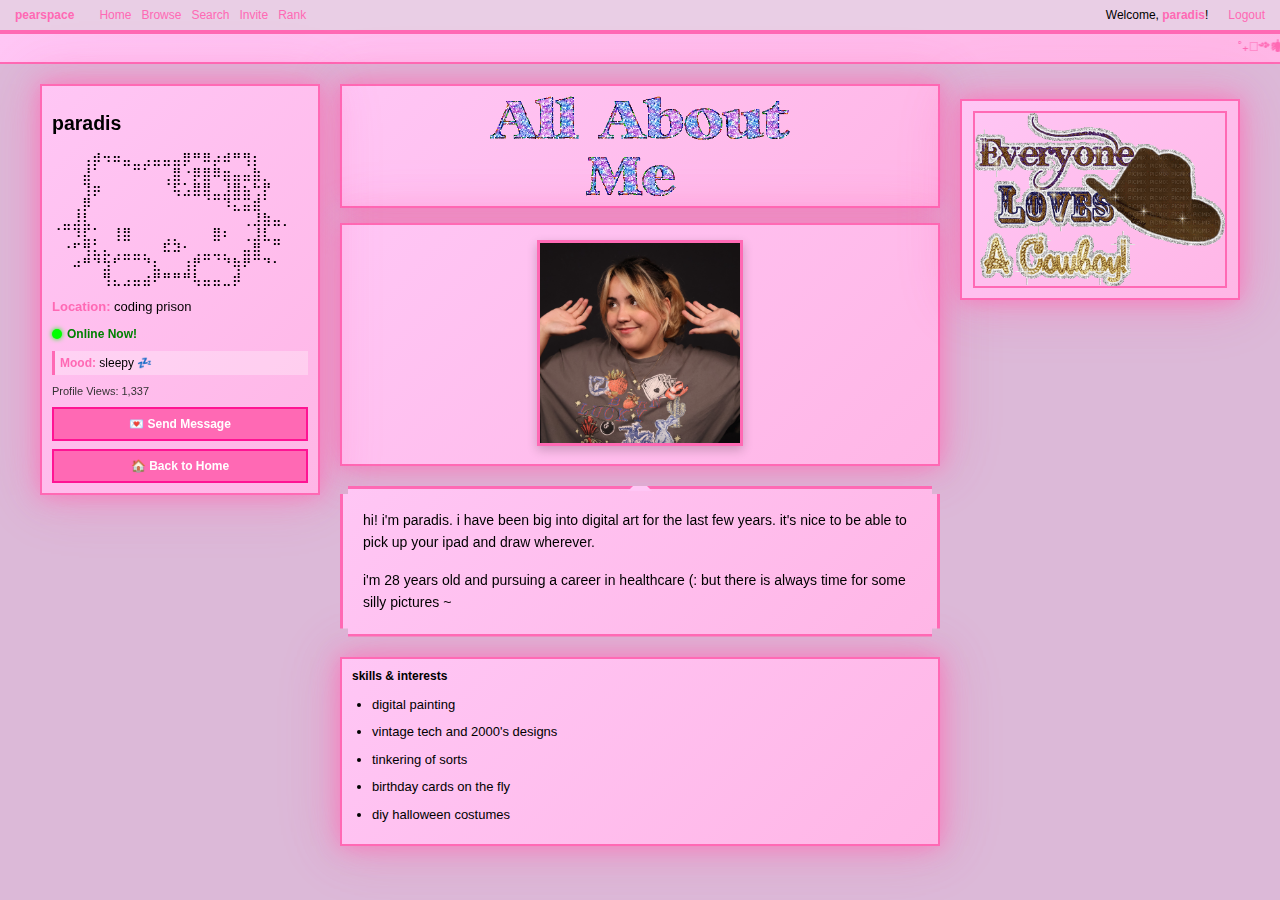
<file: about.html>
<!DOCTYPE html>
<html lang="en">
<head>
  <meta charset="UTF-8">
  <title>About - Paradis S.</title>
  <link rel="icon" type="image/png" href="favicon.png">
  <link rel="stylesheet" href="style.css">
  <link rel="stylesheet" href="about-style.css">
  <script src="cursor-sparkle.js" defer></script>
</head>
<body>

  <!-- 🌟 TOP NAV BAR -->
  <div class="top-bar">
    <div class="top-left">
      <span class="myspace-logo">pearspace</span>
      <a href="index.html">Home</a>      
      <a href="#">Browse</a>
      <a href="#">Search</a>
      <a href="#">Invite</a>
      <a href="#">Rank</a>
    </div>
    <div class="top-right">
      <span>Welcome, <strong>paradis</strong>!</span>
      <a href="#">Logout</a>
    </div>
  </div>

  <!-- MARQUEE SCROLLING TEXT -->
  <div class="marquee-container">
    <marquee behavior="scroll" direction="left">
      ˚₊𓆩༺🕷༻𓆪₊˚ Learn more about me and my work! ˚₊𓆩༺🕷༻𓆪₊˚
    </marquee>
  </div>

  <div class="container">

    <!-- LEFT SIDEBAR -->
    <div class="sidebar sidebar-left">
      <div class="profile-box">
        <h2>paradis</h2>
        <p>⠀⠀⠀⢠⡾⠲⠶⣤⣀⣠⣤⣤⣤⡿⠛⠿⡴⠾⠛⢻⡆⠀⠀⠀
⠀⠀⠀⣼⠁⠀⠀⠀⠉⠁⠀⢀⣿⠐⡿⣿⠿⣶⣤⣤⣷⡀⠀⠀
⠀⠀⠀⢹⡶⠀⠀⠀⠀⠀⠀⠈⢯⣡⣿⣿⣀⣸⣿⣦⢓⡟⠀⠀
⠀⠀⢀⡿⠀⠀⠀⠀⠀⠀⠀⠀⠀⠀⠀⠈⠉⠹⣍⣭⣾⠁⠀⠀
⠀⣀⣸⣇⠀⠀⠀⠀⠀⠀⠀⠀⠀⠀⠀⠀⠀⠀⠀⢀⣸⣷⣤⡀
⠈⠉⠹⣏⡁⠀⢸⣿⠀⠀⠀⢀⡀⠀⠀⠀⣿⠆⠀⢀⣸⣇⣀⠀
⠀⠐⠋⢻⣅⣄⢀⣀⣀⡀⠀⠯⠽⠂⢀⣀⣀⡀⠀⣤⣿⠀⠉⠀
⠀⠀⠴⠛⠙⣳⠋⠉⠉⠙⣆⠀⠀⢰⡟⠉⠈⠙⢷⠟⠉⠙⠂⠀
⠀⠀⠀⠀⠀⢻⣄⣠⣤⣴⠟⠛⠛⠛⢧⣤⣤⣀⡾</p>
        <p><strong>Location:</strong> coding prison</p>
        
        <div class="online-status">
          <span class="status-dot"></span>
          <span>Online Now!</span>
        </div>
        
        <div class="mood-status">
          <strong>Mood:</strong> sleepy 💤
        </div>
        
        <div class="profile-stats">
          <p>Profile Views: 1,337</p>
        </div>
        
        <div class="profile-buttons">
          <a href="contact.html" class="myspace-btn">💌 Send Message</a>
          <a href="index.html" class="myspace-btn">🏠 Back to Home</a>
        </div>
      </div>
    </div>

    <!-- MIDDLE CONTENT -->
    <div class="content">
      <div class="header-box-gif">
        <img src="about.gif" alt="About Me">
      </div>

      <!-- PROFILE PHOTO BOX -->
      <div class="profile-photo-box">
        <img src="me.JPG" alt="paradis profile photo" class="profile-photo">
      </div>
      
      <!-- SPEECH BUBBLE BIO -->
      <div class="speech-bubble">
        <p> hi! i'm paradis. i have been big into digital art for the last few years. it's nice to be able to pick up your ipad and draw wherever. </p>
        <p> i'm 28 years old and pursuing a career in healthcare (: but there is always time for some silly pictures ~ </p>
      </div>

      <!-- SKILLS/INTERESTS BOX -->
      <div class="about-box">
        <h3>skills & interests</h3>
        <ul>
          <li>digital painting</li>
          <li>vintage tech and 2000's designs</li>
          <li>tinkering of sorts</li>
          <li>birthday cards on the fly</li>
          <li>diy halloween costumes</li>
        </ul>
      </div>
    </div>

    <!-- RIGHT SIDEBAR - GIF BOX -->
    <div class="sidebar sidebar-right">
      <div class="gif-box">
        <img src="meow.gif" alt="Decorative gif">
      </div>
    </div>

  </div>
</body>
</html>
</file>
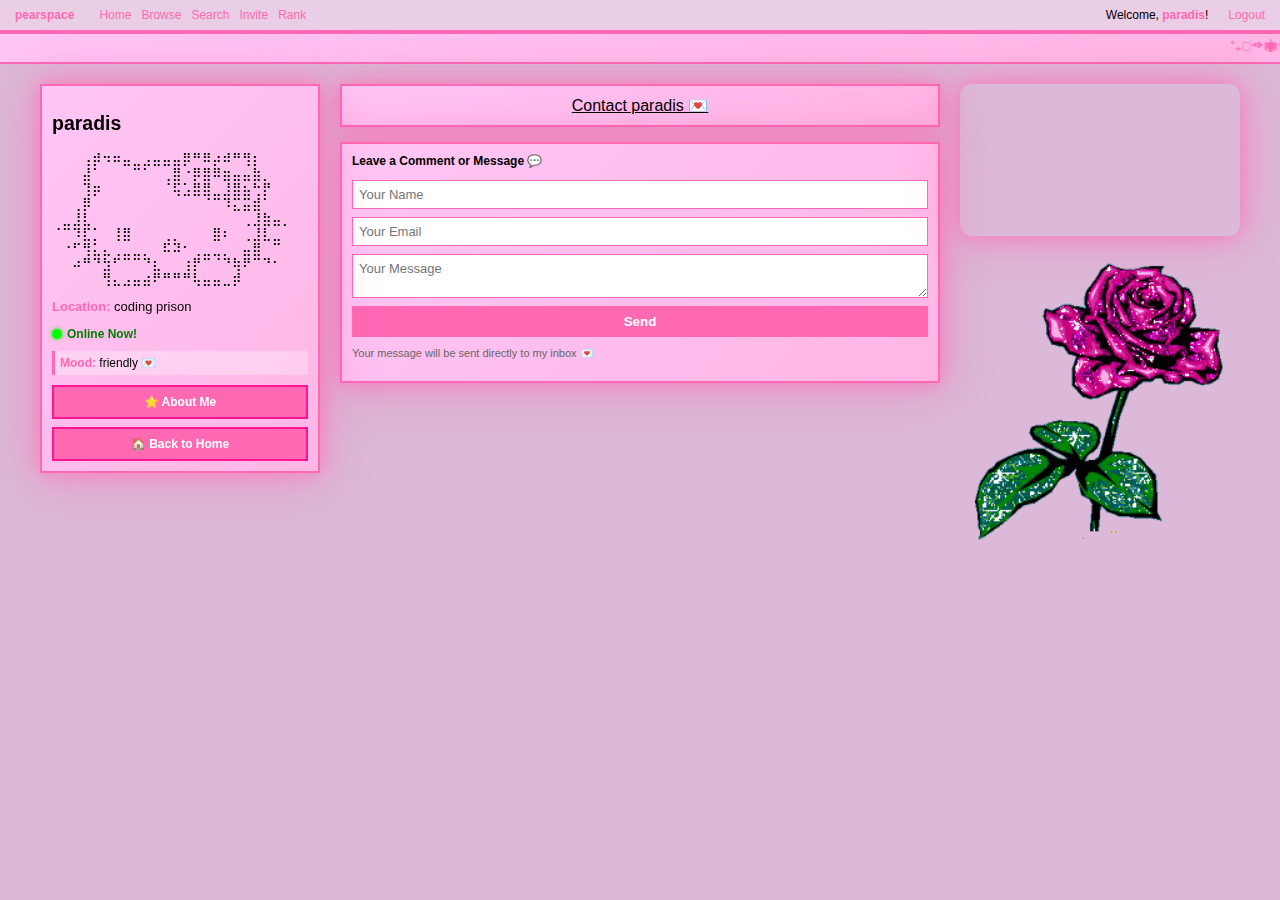
<file: contact.html>
<!DOCTYPE html>
<html lang="en">
<head>
  <meta charset="UTF-8">
  <title>Contact - Paradis S.</title>
  <link rel="icon" type="image/png" href="favicon.png">
  <link rel="stylesheet" href="style.css">
  <link rel="stylesheet" href="contact-style.css">
  <script src="cursor-sparkle.js" defer></script>
</head>
<body>

  <!-- 🌟 TOP NAV BAR -->
  <div class="top-bar">
    <div class="top-left">
      <span class="myspace-logo">pearspace</span>
      <a href="index.html">Home</a>      
      <a href="#">Browse</a>
      <a href="#">Search</a>
      <a href="#">Invite</a>
      <a href="#">Rank</a>
    </div>
    <div class="top-right">
      <span>Welcome, <strong>paradis</strong>!</span>
      <a href="#">Logout</a>
    </div>
  </div>

  <!-- MARQUEE SCROLLING TEXT -->
  <div class="marquee-container">
    <marquee behavior="scroll" direction="left">
      ˚₊𓆩༺🕷༻𓆪₊˚ Send me a message! I'd love to hear from you! ˚₊𓆩༺🕷༻𓆪₊˚
    </marquee>
  </div>

  <div class="container">

    <!-- LEFT SIDEBAR -->
    <div class="sidebar sidebar-left">
      <div class="profile-box">
        <h2>paradis</h2>
        <p>⠀⠀⠀⢠⡾⠲⠶⣤⣀⣠⣤⣤⣤⡿⠛⠿⡴⠾⠛⢻⡆⠀⠀⠀
⠀⠀⠀⣼⠁⠀⠀⠀⠉⠁⠀⢀⣿⠐⡿⣿⠿⣶⣤⣤⣷⡀⠀⠀
⠀⠀⠀⢹⡶⠀⠀⠀⠀⠀⠀⠈⢯⣡⣿⣿⣀⣸⣿⣦⢓⡟⠀⠀
⠀⠀⢀⡿⠀⠀⠀⠀⠀⠀⠀⠀⠀⠀⠀⠈⠉⠹⣍⣭⣾⠁⠀⠀
⠀⣀⣸⣇⠀⠀⠀⠀⠀⠀⠀⠀⠀⠀⠀⠀⠀⠀⠀⢀⣸⣷⣤⡀
⠈⠉⠹⣏⡁⠀⢸⣿⠀⠀⠀⢀⡀⠀⠀⠀⣿⠆⠀⢀⣸⣇⣀⠀
⠀⠐⠋⢻⣅⣄⢀⣀⣀⡀⠀⠯⠽⠂⢀⣀⣀⡀⠀⣤⣿⠀⠉⠀
⠀⠀⠴⠛⠙⣳⠋⠉⠉⠙⣆⠀⠀⢰⡟⠉⠈⠙⢷⠟⠉⠙⠂⠀
⠀⠀⠀⠀⠀⢻⣄⣠⣤⣴⠟⠛⠛⠛⢧⣤⣤⣀⡾</p>

        <p><strong>Location:</strong> coding prison</p>
        
        <div class="online-status">
          <span class="status-dot"></span>
          <span>Online Now!</span>
        </div>
        
        <div class="mood-status">
          <strong>Mood:</strong> friendly 💌
        </div>
        
        <div class="profile-stats" style="text-align:center;">
          <div id="sfcg47qcm6dtplu3w4q92g3cm7egqf5839t"></div>
          <script type="text/javascript" src="https://counter1.optistats.ovh/private/counter.js?c=g47qcm6dtplu3w4q92g3cm7egqf5839t&down=async" async></script>
          <noscript>
            <img src="https://counter1.optistats.ovh/private/freecounterstat.php?c=g47qcm6dtplu3w4q92g3cm7egqf5839t" border="0" alt="visitor counter">
          </noscript>
        </div>
        
        <div class="profile-buttons">
          <a href="about.html" class="myspace-btn">⭐ About Me</a>
          <a href="index.html" class="myspace-btn">🏠 Back to Home</a>
        </div>
      </div>
    </div>

    <!-- MIDDLE CONTENT -->
    <div class="content">
      <div class="header-box">
        <h1>Contact paradis 💌</h1>
      </div>

      <!-- 💌 COMMENT BOX -->
      <div id="contact" class="comment-box">
        <h3>Leave a Comment or Message 💬</h3>
        <form action="https://formspree.io/f/mnngyaga" method="POST">
          <input type="text" name="name" placeholder="Your Name" required>
          <input type="email" name="email" placeholder="Your Email" required>
          <textarea name="message" placeholder="Your Message" required></textarea>
          <button type="submit">Send</button>
        </form>
        <p style="margin-top: 10px; font-size: 11px; color: #666;">Your message will be sent directly to my inbox 💌</p>
      </div>
    </div>

    <!-- RIGHT SIDEBAR -->
    <div class="sidebar sidebar-right">
      <iframe class="spotify-player" data-testid="embed-iframe" style="border-radius:12px" src="https://open.spotify.com/embed/playlist/3vy7qsDl4q1XsM1BGcwN5s?utm_source=generator" width="100%" height="152" frameborder="0" allowfullscreen allow="autoplay; clipboard-write; encrypted-media; fullscreen; picture-in-picture" loading="lazy"></iframe>
      
      <div class="gif-box">
        <img src="contact-gif.gif" alt="Decorative gif">
      </div>
    </div>

  </div>
</body>
</html>
</file>
<file: style.css>
/* === GLOBAL === */
body {
  background-color: #dcb9d8;
  font-family: "Calibri", sans-serif;
  color: #000;
  margin: 0;
  padding: 0;
  font-size: 13px;
}

a {
  color: hotpink;
  text-decoration: none;
}

a:hover {
  text-decoration: underline;
}

/* === TOP NAV BAR === */
.top-bar {
  display: flex;
  justify-content: space-between;
  background-color: #e9cee5;
  border-bottom: 2px solid hotpink;
  padding: 8px 15px;
  font-size: 12px;
  align-items: center;
}

.top-left {
  display: flex;
  align-items: center;
}

.top-left a,
.top-right a {
  color: hotpink;
  margin-left: 10px;
}

.top-left a:first-child {
  margin-left: 0;
}

.top-left .myspace-logo {
  font-weight: bold;
  margin-right: 15px;
  color: hotpink;
}

.top-right {
  display: flex;
  gap: 10px;
  align-items: center;
}

.top-right span {
  color: #000;
}

/* === LAYOUT === */
.container {
  display: grid;
  grid-template-columns: 280px 1fr 280px;
  gap: 20px;
  max-width: 1200px;
  margin: 20px auto;
  align-items: start;
}

.sidebar {
  width: 100%;
}

.sidebar-left {
  grid-column: 1;
  position: sticky;
  top: 10px;
  align-self: flex-start;
}

.content {
  grid-column: 2;
  max-width: 100%;
}

.sidebar-right {
  grid-column: 3;
  position: sticky;
  top: 10px;
  align-self: flex-start;
}

/* Spotify player styling - no box */
.spotify-player {
  display: block;
  box-shadow: 
    0 0 20px rgba(255, 105, 180, 0.6),
    0 0 40px rgba(255, 105, 180, 0.4),
    0 0 60px rgba(255, 105, 180, 0.2);
}

/* === GIF BOX === */
.gif-box {
  background: linear-gradient(135deg, #ffc6f5 0%, #ffb6e6 100%);
  border: 2px solid hotpink;
  padding: 10px;
  margin-top: 15px;
  border-radius: 0;
  box-shadow: 
    0 0 20px rgba(255, 105, 180, 0.6),
    0 0 40px rgba(255, 105, 180, 0.4),
    0 0 60px rgba(255, 105, 180, 0.2);
  text-align: center;
}

.gif-box img {
  width: 100%;
  max-width: 250px;
  border: 2px solid hotpink;
  display: block;
  margin: 0 auto;
}

/* === BOXES === */
.profile-box,
.info-box,
.header-box,
.about-box,
.friends-box,
.posts-box,
.comment-box,
.post {
  background: linear-gradient(135deg, #ffc6f5 0%, #ffb6e6 100%);
  border: 2px solid hotpink;
  padding: 10px;
  margin-bottom: 15px;
  border-radius: 0;
  box-shadow: 
    0 0 20px rgba(255, 105, 180, 0.6),
    0 0 40px rgba(255, 105, 180, 0.4),
    0 0 60px rgba(255, 105, 180, 0.2);
}

.profile-pic,
.friends-grid img,
.art-img {
  width: 100%;
  border: 2px solid hotpink;
  border-radius: 0;
}

/* === HEADER === */
.header-box h1 {
  font-size: 16px;
  margin: 0;
  font-weight: normal;
  text-align: center;
  text-decoration: underline;
}

.about-box h3,
.friends-box h3,
.posts-box h3,
.comment-box h3,
.info-box h3,
.music-box h3 {
  margin-top: 0;
  font-size: 12px;
}

/* === FRIENDS GRID === */
.friends-grid {
  display: grid;
  grid-template-columns: repeat(4, 1fr);
  gap: 5px;
}
/* === FRIENDS GRID === */
.friends-grid {
  display: grid;
  grid-template-columns: repeat(4, 1fr);
  gap: 5px;
}

.friends-grid a {
  display: block;
  cursor: pointer;
  transition: transform 0.2s;
}

.friends-grid a:hover {
  transform: scale(1.05);
  filter: brightness(1.1);
}

/* === LIGHTBOX === */
.lightbox {
  display: none;
  position: fixed;
  z-index: 10000;
  top: 0;
  left: 0;
  width: 100%;
  height: 100%;
  background: rgba(0, 0, 0, 0.9);
  align-items: center;
  justify-content: center;
}

.lightbox:target {
  display: flex;
}

.lightbox img {
  max-width: 90%;
  max-height: 90%;
  border: 3px solid hotpink;
  box-shadow: 
    0 0 30px rgba(255, 105, 180, 0.8),
    0 0 60px rgba(255, 105, 180, 0.6);
}

.lightbox-close {
  position: absolute;
  top: 20px;
  right: 30px;
  font-size: 50px;
  color: hotpink;
  text-decoration: none;
  font-weight: bold;
  cursor: pointer;
  transition: color 0.3s;
}

.lightbox-close:hover {
  color: #ff69b4;
  text-decoration: none;
}
/* === POSTS === */
.post h4 {
  margin-top: 0;
  font-size: 13px;
}

.post-stats {
  display: flex;
  gap: 15px;
  margin-top: 8px;
  font-size: 11px;
  color: #666;
}

.post-stats span {
  display: flex;
  align-items: center;
  gap: 3px;
}

/* === COMMENT BOX === */
.comment-box form {
  display: flex;
  flex-direction: column;
  gap: 8px;
}

.comment-box input,
.comment-box textarea {
  padding: 6px;
  border: 1px solid hotpink;
  background: #fff;
  font-size: 13px;
  font-family: inherit;
  border-radius: 0;
}

.comment-box button {
  background: hotpink;
  color: white;
  border: none;
  padding: 8px;
  cursor: pointer;
  font-weight: bold;
  border-radius: 0;
}

.comment-box button:hover {
  background: #ff69b4;
}

/* === MOBILE === */
@media (max-width: 1000px) {
  .container {
    grid-template-columns: repeat(2, 1fr);
    padding: 0 10px;
  }
  
  .sidebar-left {
    grid-column: 1;
    position: static;
  }
  
  .content {
    grid-column: 1 / -1;
    order: 3;
  }
  
  .sidebar-right {
    grid-column: 2;
    position: static;
  }
}

@media (max-width: 600px) {
  .container {
    grid-template-columns: 1fr;
  }
  
  .sidebar-left,
  .sidebar-right,
  .content {
    grid-column: 1;
    order: unset;
  }
}

/* === CURSOR SPARKLE TRAIL === */
.cursor-sparkle {
  position: absolute;
  width: 8px;
  height: 8px;
  background: radial-gradient(circle, #ff69b4, transparent 60%);
  pointer-events: none;
  animation: sparkleFade 0.8s ease-out forwards;
  z-index: 9999;
}

@keyframes sparkleFade {
  from { opacity: 1; transform: scale(1); }
  to { opacity: 0; transform: scale(2); }
}

/* === CUSTOM CURSOR === */
* {
  cursor: url(https://cur.cursors-4u.net/nature/nat-10/nat985.cur), auto !important;
}

/* === FUN HOVER COLORS === */
strong,
em {
  color: hotpink;
}

a:hover,
.track button:hover {
  filter: brightness(1.2);
}

/* === MYSPACE FEATURES === */

/* Online Status */
.online-status {
  display: flex;
  align-items: center;
  gap: 5px;
  margin: 10px 0;
  font-size: 12px;
  font-weight: bold;
  color: green;
}

.status-dot {
  width: 10px;
  height: 10px;
  background: #00ff00;
  border-radius: 50%;
  animation: pulse 1.5s infinite;
  box-shadow: 0 0 5px #00ff00;
}

@keyframes pulse {
  0%, 100% { opacity: 1; }
  50% { opacity: 0.5; }
}

/* Mood Status */
.mood-status {
  margin: 10px 0;
  font-size: 12px;
  padding: 5px;
  background: rgba(255, 255, 255, 0.3);
  border-left: 3px solid hotpink;
}

/* Profile Stats */
.profile-stats {
  margin: 10px 0;
  font-size: 11px;
  color: #333;
}

.profile-stats p {
  margin: 5px 0;
}

/* Profile Buttons */
.profile-buttons {
  display: flex;
  flex-direction: column;
  gap: 8px;
  margin-top: 10px;
}

.myspace-btn {
  background: hotpink;
  color: white;
  border: none;
  padding: 8px;
  cursor: pointer;
  font-weight: bold;
  font-size: 12px;
  border-radius: 0;
  border: 2px solid deeppink;
  text-decoration: none;
  display: block;
  text-align: center;
}

.myspace-btn:hover {
  background: deeppink;
  transform: scale(1.02);
  text-decoration: none;
}

/* Marquee */
.marquee-container {
  background: linear-gradient(135deg, #ffc6f5 0%, #ffb6e6 100%);
  border-top: 2px solid hotpink;
  border-bottom: 2px solid hotpink;
  padding: 5px 0;
  font-size: 13px;
  font-weight: bold;
  color: hotpink;
}

marquee {
  margin: 0;
}
</file>
<file: about-style.css>
/* === ABOUT PAGE SPECIFIC STYLES === */

/* Header GIF Box */
.header-box-gif {
  background: linear-gradient(135deg, #ffc6f5 0%, #ffb6e6 100%);
  border: 2px solid hotpink;
  padding: 10px;
  margin-bottom: 15px;
  border-radius: 0;
  box-shadow: 
    0 0 20px rgba(255, 105, 180, 0.6),
    0 0 40px rgba(255, 105, 180, 0.4),
    0 0 60px rgba(255, 105, 180, 0.2);
  text-align: center;
}

.header-box-gif img {
  max-width: 100%;
  max-height: 100px;
  height: auto;
  display: block;
  margin: 0 auto;
}

/* Profile Photo Box */
.profile-photo-box {
  background: linear-gradient(135deg, #ffc6f5 0%, #ffb6e6 100%);
  border: 2px solid hotpink;
  padding: 15px;
  margin-bottom: 20px;
  border-radius: 0;
  box-shadow: 
    0 0 20px rgba(255, 105, 180, 0.6),
    0 0 40px rgba(255, 105, 180, 0.4),
    0 0 60px rgba(255, 105, 180, 0.2);
  text-align: center;
}

.profile-photo {
  width: 200px;
  height: 200px;
  border: 3px solid hotpink;
  border-radius: 0;
  object-fit: cover;
  display: inline-block;
  box-shadow: 0 4px 10px rgba(0, 0, 0, 0.2);
}

/* Pixelated Speech Bubble */
.speech-bubble {
  position: relative;
  background: linear-gradient(135deg, #ffc6f5 0%, #ffb6e6 100%);
  border: 3px solid hotpink;
  padding: 20px;
  margin-bottom: 20px;
  box-shadow: 
    0 0 20px rgba(255, 105, 180, 0.6),
    0 0 40px rgba(255, 105, 180, 0.4),
    0 0 60px rgba(255, 105, 180, 0.2);
  image-rendering: pixelated;
  image-rendering: -moz-crisp-edges;
  image-rendering: crisp-edges;
}

/* Pixelated tail pointing up */
.speech-bubble::before {
  content: '';
  position: absolute;
  top: -15px;
  left: 50%;
  transform: translateX(-50%);
  width: 0;
  height: 0;
  border-left: 15px solid transparent;
  border-right: 15px solid transparent;
  border-bottom: 15px solid hotpink;
}

.speech-bubble::after {
  content: '';
  position: absolute;
  top: -10px;
  left: 50%;
  transform: translateX(-50%);
  width: 0;
  height: 0;
  border-left: 12px solid transparent;
  border-right: 12px solid transparent;
  border-bottom: 12px solid #ffc6f5;
}

/* Pixelated corners effect */
.speech-bubble {
  clip-path: polygon(
    0 8px,
    8px 8px,
    8px 0,
    calc(100% - 8px) 0,
    calc(100% - 8px) 8px,
    100% 8px,
    100% calc(100% - 8px),
    calc(100% - 8px) calc(100% - 8px),
    calc(100% - 8px) 100%,
    8px 100%,
    8px calc(100% - 8px),
    0 calc(100% - 8px)
  );
}

.speech-bubble p {
  margin: 0 0 15px 0;
  line-height: 1.6;
  font-size: 14px;
}

.speech-bubble p:last-child {
  margin-bottom: 0;
}

/* About box styling */
.about-box ul {
  margin: 10px 0;
  padding-left: 20px;
}

.about-box li {
  margin: 8px 0;
  line-height: 1.5;
}

/* Right sidebar gif box for about page */
.sidebar-right .gif-box {
  background: linear-gradient(135deg, #ffc6f5 0%, #ffb6e6 100%);
  border: 2px solid hotpink;
  padding: 10px;
  border-radius: 0;
  box-shadow: 
    0 0 20px rgba(255, 105, 180, 0.6),
    0 0 40px rgba(255, 105, 180, 0.4),
    0 0 60px rgba(255, 105, 180, 0.2);
  text-align: center;
}

.sidebar-right .gif-box img {
  width: 100%;
  border: 2px solid hotpink;
  display: block;
}

/* Mobile adjustments for about page */
@media (max-width: 1000px) {
  .profile-photo {
    width: 150px;
    height: 150px;
  }
}

@media (max-width: 600px) {
  .profile-photo {
    width: 120px;
    height: 120px;
  }
  
  .speech-bubble {
    padding: 15px;
  }
}
</file>
<file: contact-style.css>
/* === CONTACT PAGE SPECIFIC STYLES === */

/* Right sidebar gif box for contact page - transparent/floating */
.sidebar-right .gif-box {
  background: transparent;
  border: none;
  padding: 10px;
  border-radius: 0;
  box-shadow: none;
  text-align: center;
}

.sidebar-right .gif-box img {
  width: 100%;
  border: none;
  display: block;
}
</file>
